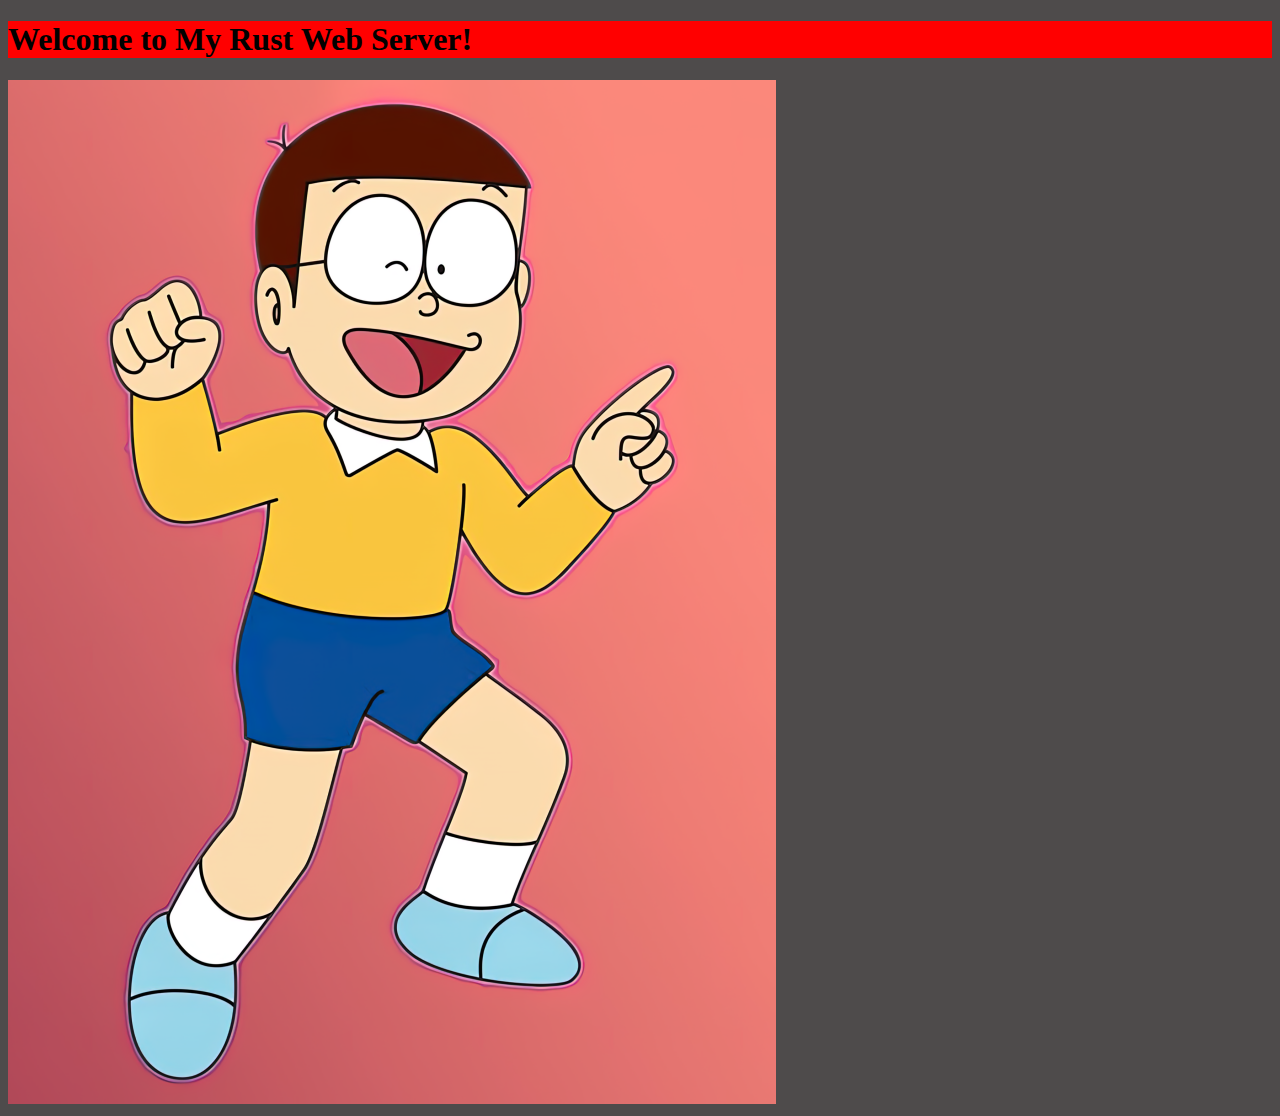
<file: src/public/index.html>
<!-- public/index.html -->
<!DOCTYPE html>
<html>
<head>
    <title>Rust Server</title>
    <link rel="stylesheet" href="./style.css" />
</head>
<body>
    <h1 style="background-color:red">Welcome to My Rust Web Server!</h1>
    <img src="./doraemon.png"/>
</body>
</html>
</file>
<file: src/public/style.css>
body{
  background-color:#4e4b4b
}
</file>
